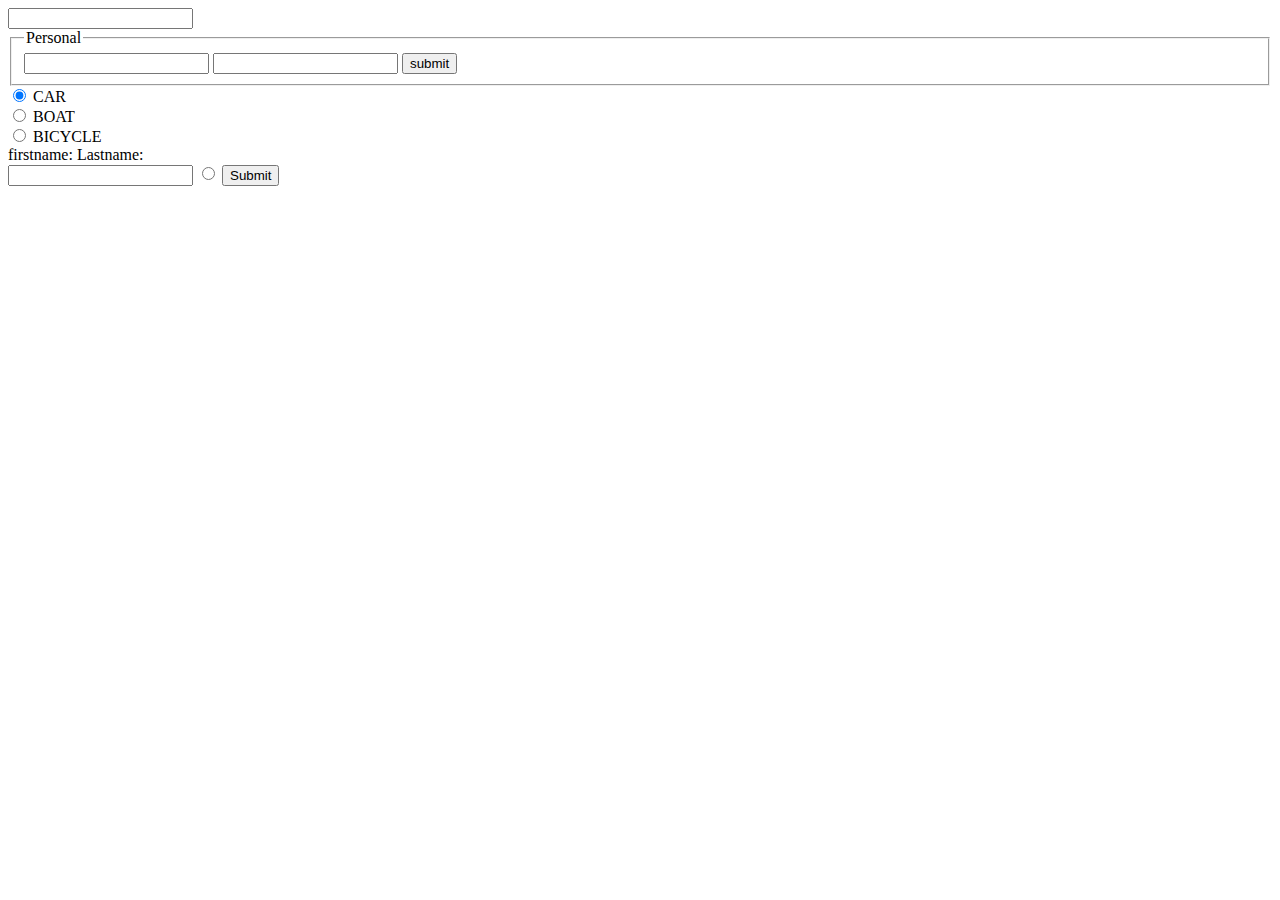
<file: form1.html>
<!DOCTYPE html>
<html lang="en">
<head>
    <meta charset="UTF-8">
    <meta name="viewport" content="width=device-width, initial-scale=1.0">
    <title>Document</title>
</head>
<body>
    <form action="">
        <input type="text" pattern="[02]{2}-[0-9]{7}">
        
    </form>
    <form action="">
        <fieldset>
        <legend>Personal</legend>
        <input type="text" name="username" id="username">
        <input type="password" name="password" id="password">
        <input type="submit" name="submit" value="submit">
    </fieldset>
    </form>
    <form action="">
        <input type="radio" checked="true" name="car" id="car" value="car">
        <label for="car">CAR</label><br>
        <input type="radio" name="boat" id="boat" value="boat">
        <label for="car">BOAT</label><br> 
        <input type="radio" name="bicycle" id="bicycle" value="bicycle">
        <label for="bicycle">BICYCLE</label><br>  
    </form>
    <form action="">
        <label for="fname">firstname:</label> 
        <label type="text" name="fname" id="fname">
        <label for="lname">Lastname:</label>
        <label type="text" name="lname" id="lname">
    </form>
    <form action="">
        <input type="text" name="textfirstname" id="textfirstname">
        <input type="radio" name="radio" id="radio">
        <input type="submit" name="submit" id="submit"> 
    </form>

    
</body>
</html>
</file>
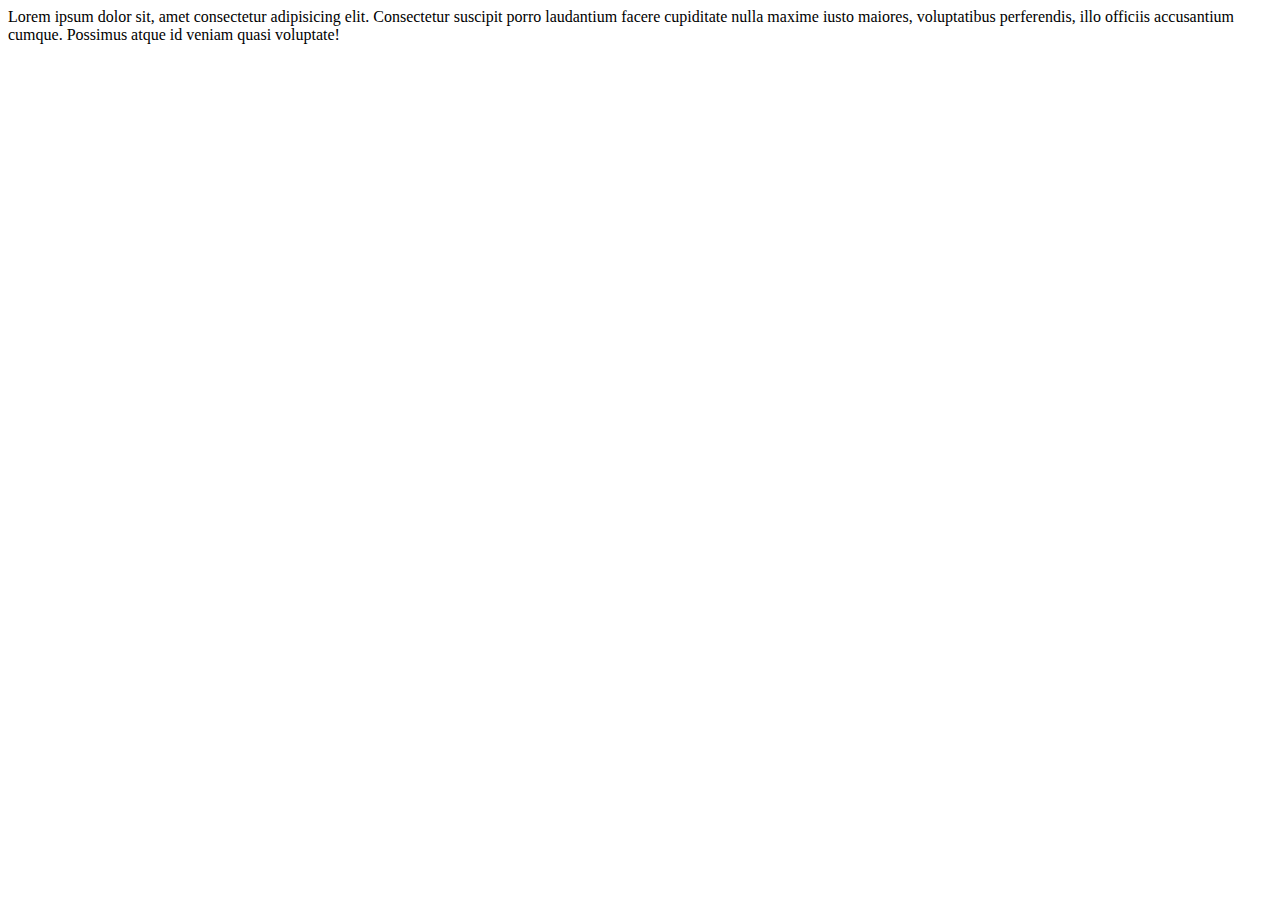
<file: Web101.html>
<!DOCTYPE html>
<html lang="en">
<head>
    <meta charset="UTF-8">
    <meta name="viewport" content="width=device-width, initial-scale=1.0">
    <title>Web101</title>
    <link rel="stylesheet" href="style.css">
<body>
    Lorem ipsum dolor sit, amet consectetur adipisicing elit. Consectetur suscipit porro laudantium facere cupiditate nulla maxime iusto maiores, voluptatibus perferendis, illo officiis accusantium cumque. Possimus atque id veniam quasi voluptate!

</body>
</html>
</file>
<file: style.css>
@font-face {
    font-family: myFont;
    src: url(Titillium_Web.zip);
}

body {

}
</file>
